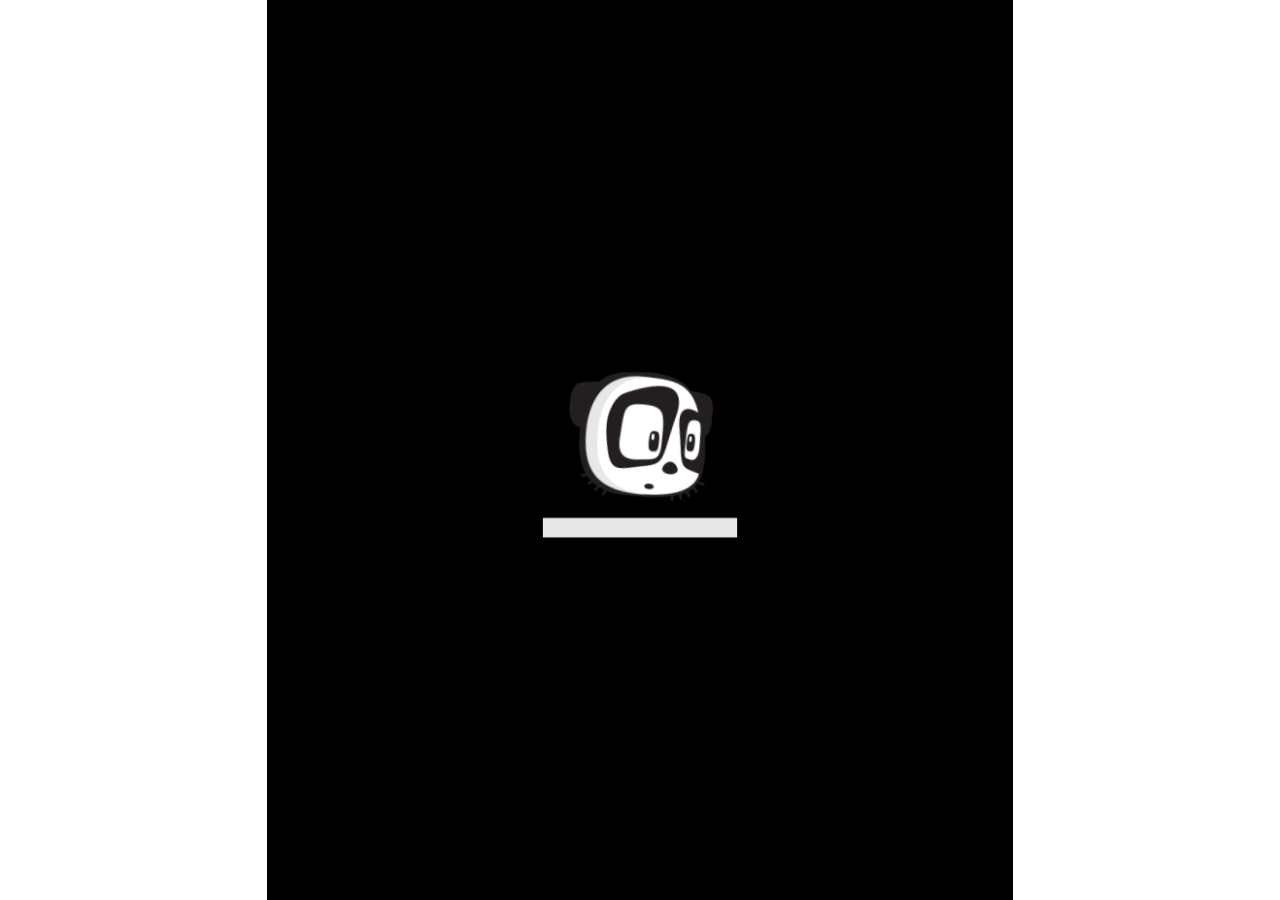
<file: Panda/index.html>
<!DOCTYPE html>
<html>
<head>
    <meta charset="utf-8">
    <title>Panda.js HTML5 game engine</title>

    <script type="text/javascript" src="src/game/config.js"></script>
    <script type="text/javascript" src="src/engine/core.js"></script>
    <script type="text/javascript" src="src/engine/physics.js"></script>
    <script type="text/javascript" src="src/game/main.js"></script>
</head>
<body>
</body>
</html>
</file>
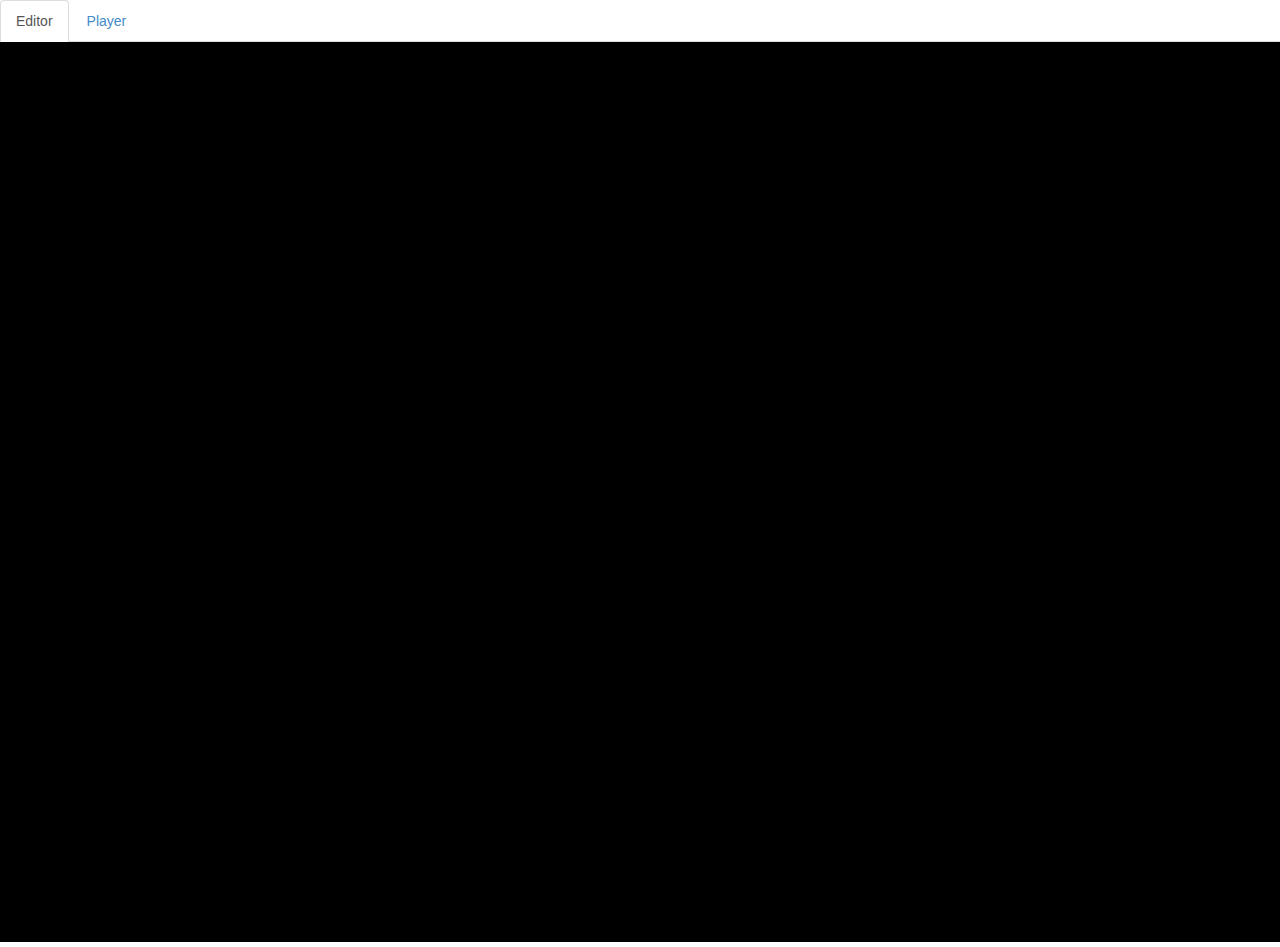
<file: Physics/index.html>
<!doctype html>
<html>
    <head>
        <meta charset="utf-8">
        <title>Physics</title>
        <link rel="stylesheet" href="css/bootstrap/bootstrap.css">
        <link rel="stylesheet" href="css/project.css">
    </head>
    <body>
        
    <ul class="nav nav-tabs">
        <li id="tab-editor" class="active"><a href="#editor" data-toggle="tab">Editor</a></li>
        <li id="tab-player"><a href="#player" data-toggle="tab">Player</a></li>
    </ul>

<!--  
<div class="tab-content">
  <div class="tab-pane active" id="editor">editor</div>
  <div class="tab-pane" id="player">player</div>
  
</div>
-->
        <canvas id="c"></canvas>
        
        <script src="js/ext/jquery-2.0.3.min.js"></script>
        <script src="js/ext/physicsjs/physicsjs-0.5.4.min.js"></script>
        <script src="js/ext/physicsjs/bodies/circle.js"></script>
        <script src="js/ext/physicsjs/bodies/convex-polygon.js"></script>
        <script src="js/ext/physicsjs/geometries/circle.js"></script>
        <script src="js/ext/physicsjs/geometries/convex-polygon.js"></script>
        <script src="js/ext/physicsjs/behaviors/constant-acceleration.js"></script>
        <script src="js/ext/physicsjs/behaviors/edge-collision-detection.js"></script>
        <script src="js/ext/physicsjs/behaviors/body-collision-detection.js"></script>
        <script src="js/ext/physicsjs/behaviors/body-impulse-response.js"></script>
        <script src="js/ext/physicsjs/behaviors/sweep-prune.js"></script>
        <script src="js/ext/physicsjs/behaviors/newtonian.js"></script>
        <script src="js/ext/physicsjs/renderers/canvas.js"></script>
        <script src="js/ext/bootstrap.min.js"></script>
        <script src="js/project.js"></script>
    </body>
</html>
</file>
<file: Physics/css/project.css>
body {
    padding: 0;
    margin: 0;
    overflow: hidden;
}
#c {
    background-color: #000;   
}
</file>
